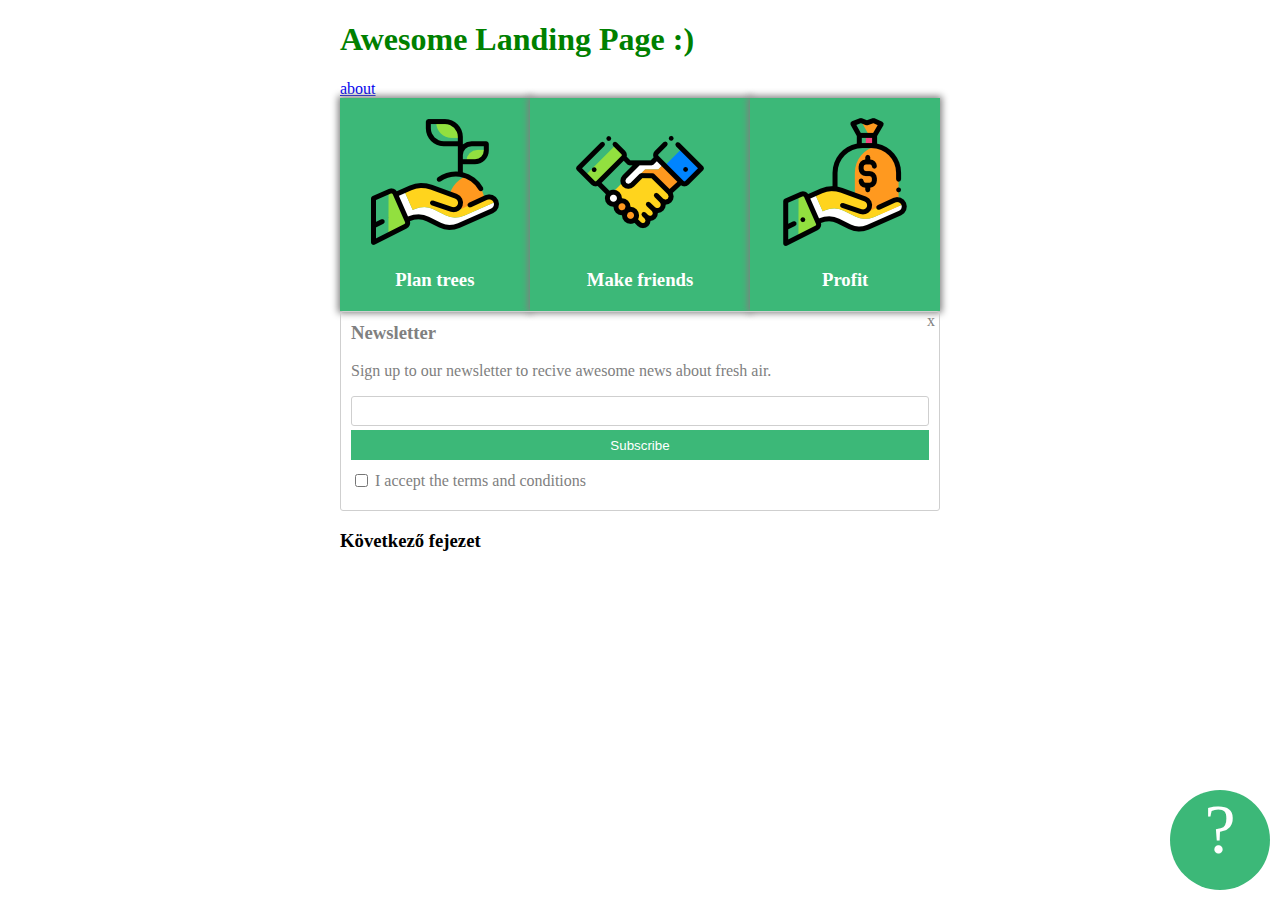
<file: index.html>
<!DOCTYPE html>
<html lang="en" >
<head>
  <meta charset="UTF-8">
  <title>CodePen - Második material review</title>
  <link rel="stylesheet" href="./style.css">

</head>
<body>
<!-- partial:index.partial.html -->
<div class="container">
  <h1>Awesome Landing Page :)</h1>
  <a href="about.html">about</a>
  <div id="card-holder">
    <div class="card">
      <img src="images/tree.png" alt="">
      <h3>Plan trees</h3>
    </div>
    <div class="card middle">
      <img src="images/deal.png" alt="">
      <h3>Make friends</h3>
    </div>
    <div class="card">
      <img src="images/money.png" alt="">
      <h3>Profit</h3>
    </div>
  </div>
  <div class="newsletter">
    <h3>Newsletter</h3>
    <p>Sign up to our newsletter to recive awesome news about fresh air.</p>
    <form>
      <input id="email" type="text">
      <button type="submit">
        Subscribe
      </button>
      <input id="terms" type="checkbox">
      <label for="terms">I accept the terms and conditions</label>
    </form>
    <div id="closex">
      x
    </div>
  </div>
  <h3>Következő fejezet</h3>
  <div id="questionmark">?</div>
</div>
<!-- partial -->
  
</body>
</html>
</file>
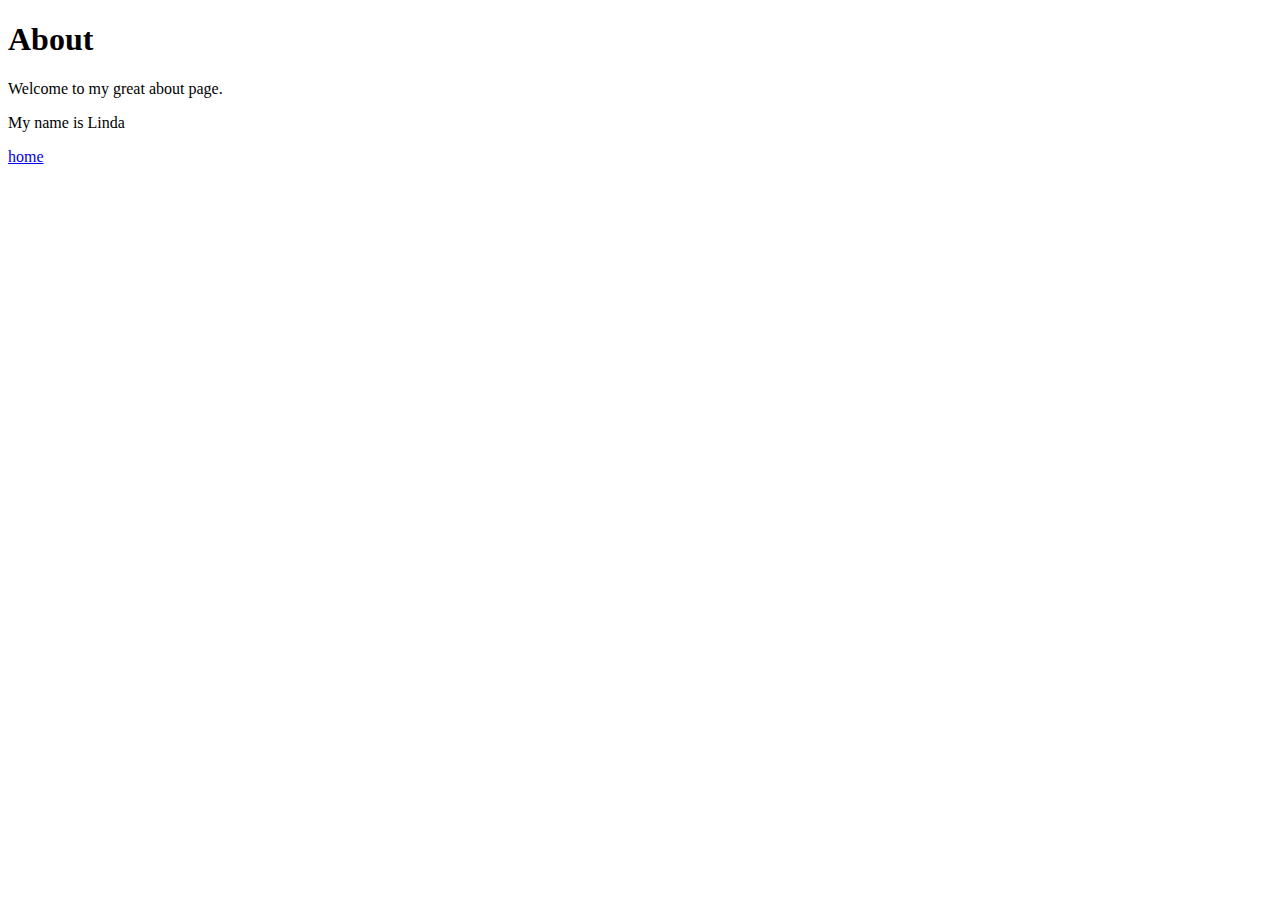
<file: about.html>
<!DOCTYPE html>
<html lang="en">
<head>
    <meta charset="UTF-8">
    <meta http-equiv="X-UA-Compatible" content="IE=edge">
    <meta name="viewport" content="width=device-width, initial-scale=1.0">
    <title>about</title>
</head>
<body>
    <h1>About</h1>
    <p>Welcome to my great about page.</p>
    <p>My name is Linda</p>
    <a href="/">home</a>
</body>
</html>
</file>
<file: style.css>
h1 {
  color: green;
}

.container {
  max-width: 600px;
  margin-left: auto;
  margin-right: auto;
  font-family: 'Open Sans'
}

.newsletter h3 {
  margin-top: 0;
}

/* h3 {
  margin-top: 60px;
} */

.newsletter {
  color: grey;
  border: solid thin #cfcfcf;
  border-radius: 3px;
  padding: 10px;
  padding-bottom: 20px;
  
  position: relative;
}

.newsletter button {
  background-color: #3cb878;
  border: none;
  color: white;
  display: block;
  width: 100%;
  height: 30px;
  margin-bottom: 10px;
}

.newsletter input#email {
  display: block;
  width: 100%;
  height: 30px;
  margin-bottom: 4px;
  border: solid #cfcfcf 1px;
  border-radius: 3px;
  
  box-sizing: border-box;
}

.newsletter #terms {
  position: relative;
  top: 1px;
}

.newsletter #closex {
  position: absolute;
  top: 0;
  right: 4px;
}

#questionmark {
  background-color: #3cb878;
  width: 100px;
  height: 100px;
  border-radius: 50%;
  
  color: white;
  font-size: 70px;
  text-align: center;
  
  position: fixed;
  bottom: 10px;
  right: 10px;
}

#card-holder {
  display: flex;
  justify-content: space-between;
  align-items: flex-end;
  
  align-content: space-around;
  
  flex-direction: row;
  flex-wrap: wrap;
/*   height: 800px; */
}

.card {
  flex-grow: 1;
  background-color: #3cb878;
/*   width: 180px; */
  text-align: center;
  color: white;
  
/*   padding-top: 20px;
  padding-bottom: 20px; */
  padding: 20px 0;
  
  box-shadow: 0px 0px 7px 2px grey;
}

.card h3 {
  margin-bottom: 0;
}

.card.middle {
  flex-grow: 1.5;
}
</file>
